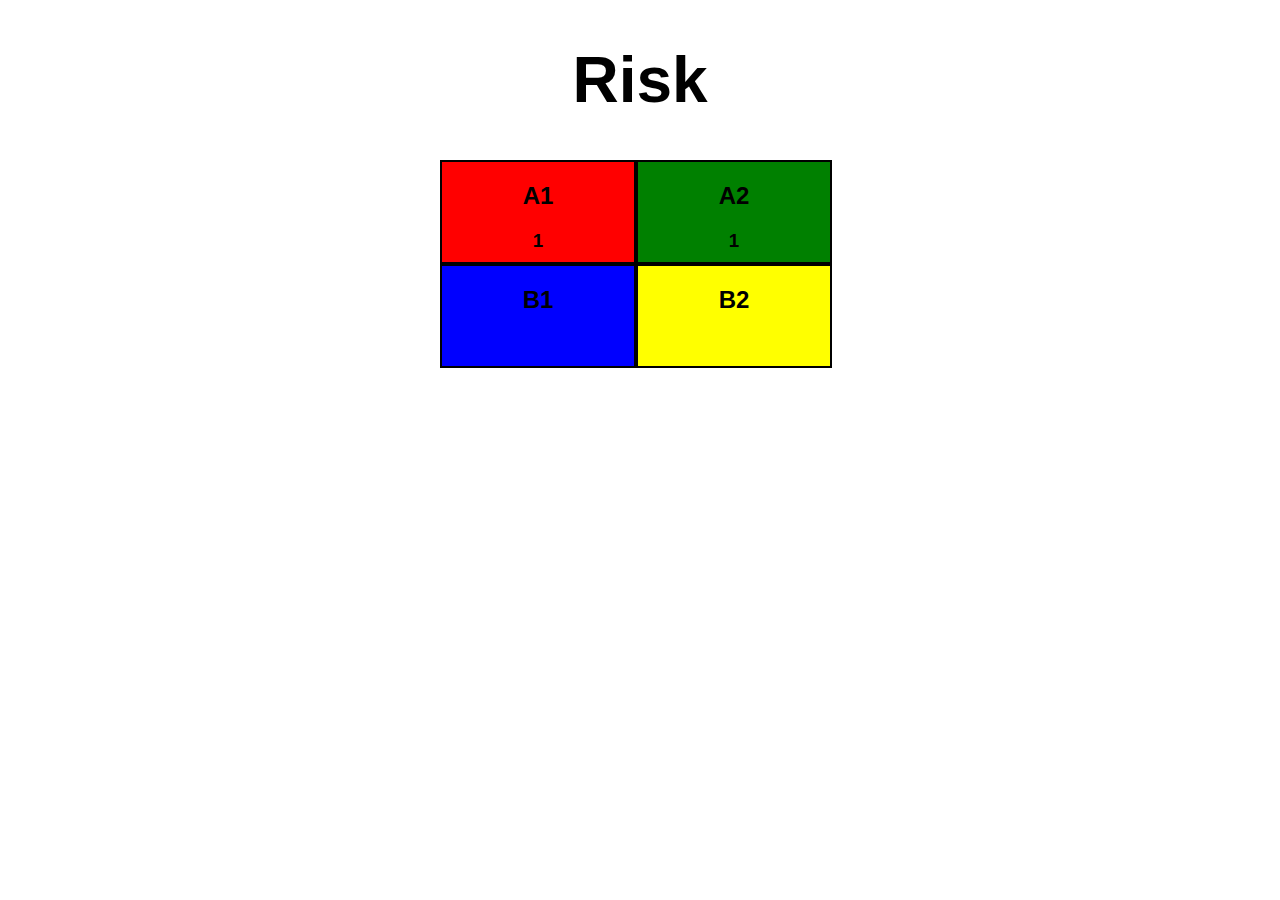
<file: t12risk/index.html>
﻿<!DOCTYPE html>

<html lang="en">
<head>
    <meta charset="utf-8" />
    <title>TwitchPlaysRisk</title>
    <link rel="stylesheet" href="app.css" type="text/css" />
</head>

<body>
    <h1 class="text-risk">Risk</h1>
    <div id="total_losses"></div>
    <div>
        <div class="four-square">
            <div id="a1" class="color-1">                    
                <div id="a1_tnum">
                    <h2>A1</h2>
                </div>
            </div>
            <div id="a2" class="color-2">
                <div id="a2_tnum">
                    <h2>A2</h2>
                </div>
            </div>
            <div id="b1" class="color-3">
                <div id="b1_tnum">
                    <h2>B1</h2>
                </div>
            </div>
            <div id="b2" class="color-4">
                <div id="b2_tnum">
                    <h2>B2</h2>
                </div>
            </div>
        </div>

        <div id="game_stats"></div>
    </div>

    <script src="app.js"></script>
</body>
</html>
</file>
<file: t12risk/app.css>
﻿/*
 * @Authors David Soller, Chris McManamon, Matt Rea, & Kris Wenger
 */
body {
	width: 400px;
	margin-left: auto;
	margin-right: auto;

    text-align: center;
    font-family: Helvetica;
}

.text-risk {
    font-size: 4em;
}

.four-square > div {
	width: 48%;
	float: left;
	height: 100px;
	border-style: solid;
	border-width: 2px;
}
</file>
